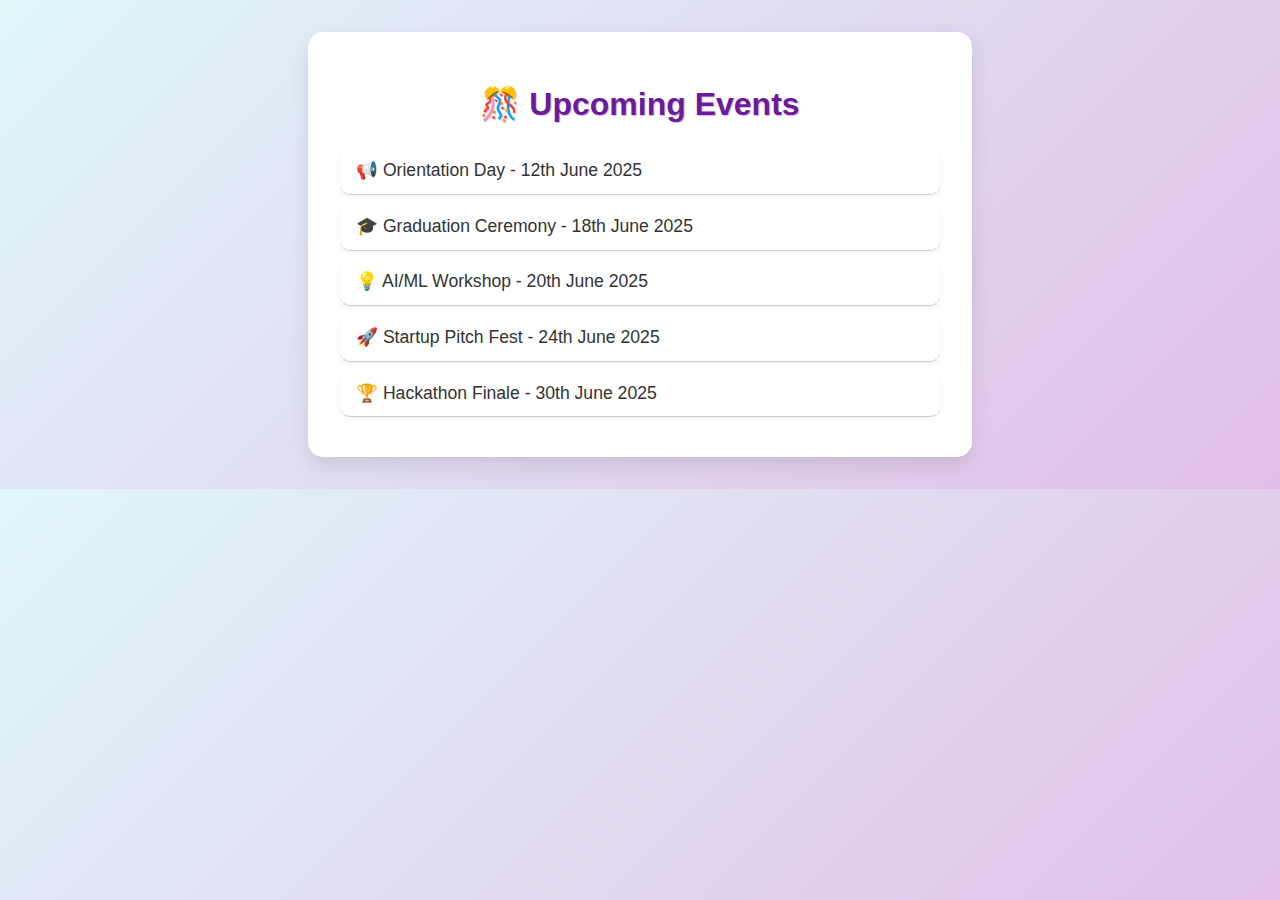
<file: templates/events.html>
<!DOCTYPE html>
<html lang="en">
<head>
    <meta charset="UTF-8">
    <title>Colorful Events</title>
    <style>
        /* Body Styling */
        body {
            background: linear-gradient(135deg, #e0f7fa, #e1bee7);
            font-family: 'Segoe UI', sans-serif;
            margin: 0;
            padding: 2rem;
            color: #333;
        }

        /* Card Styling */
        .card {
            border-radius: 15px;
            background-color: #fff;
            padding: 2rem;
            box-shadow: 0 8px 20px rgba(0,0,0,0.1);
            transition: box-shadow 0.3s, transform 0.3s;
            max-width: 600px;
            margin: 0 auto;
        }

        .card:hover {
            box-shadow: 0 12px 24px rgba(0,0,0,0.15);
            transform: translateY(-5px);
        }

        /* Header Styling */
        h1 {
            color: #6a1b9a;
            text-shadow: 1px 1px #e1bee7;
            margin-bottom: 1.5rem;
            text-align: center;
        }

        /* Event Item Styling */
        .event-item {
            font-size: 1.1rem;
            border-bottom: 1px solid #ccc;
            padding: 0.8rem 1rem;
            background-color: #ffffffdd;
            margin: 0.5rem 0;
            border-radius: 10px;
            transition: background-color 0.3s, transform 0.3s;
            box-shadow: 0 2px 5px rgba(0,0,0,0.05);
        }

        .event-item:hover {
            background-color: #d1c4e9;
            transform: translateY(-2px);
        }

        /* Link Styling */
        a {
            color: #3949ab;
            text-decoration: none;
            font-weight: 500;
        }

        a:hover {
            color: #1e88e5;
            text-decoration: underline;
        }
    </style>
</head>
<body>

    <div class="card">
        <h1>🎊 Upcoming Events</h1>

        <div class="event-item">📢 Orientation Day - 12th June 2025</div>
        <div class="event-item">🎓 Graduation Ceremony - 18th June 2025</div>
        <div class="event-item">💡 AI/ML Workshop - 20th June 2025</div>
        <div class="event-item">🚀 Startup Pitch Fest - 24th June 2025</div>
        <div class="event-item">🏆 Hackathon Finale - 30th June 2025</div>
    </div>

</body>
</html>
</file>
